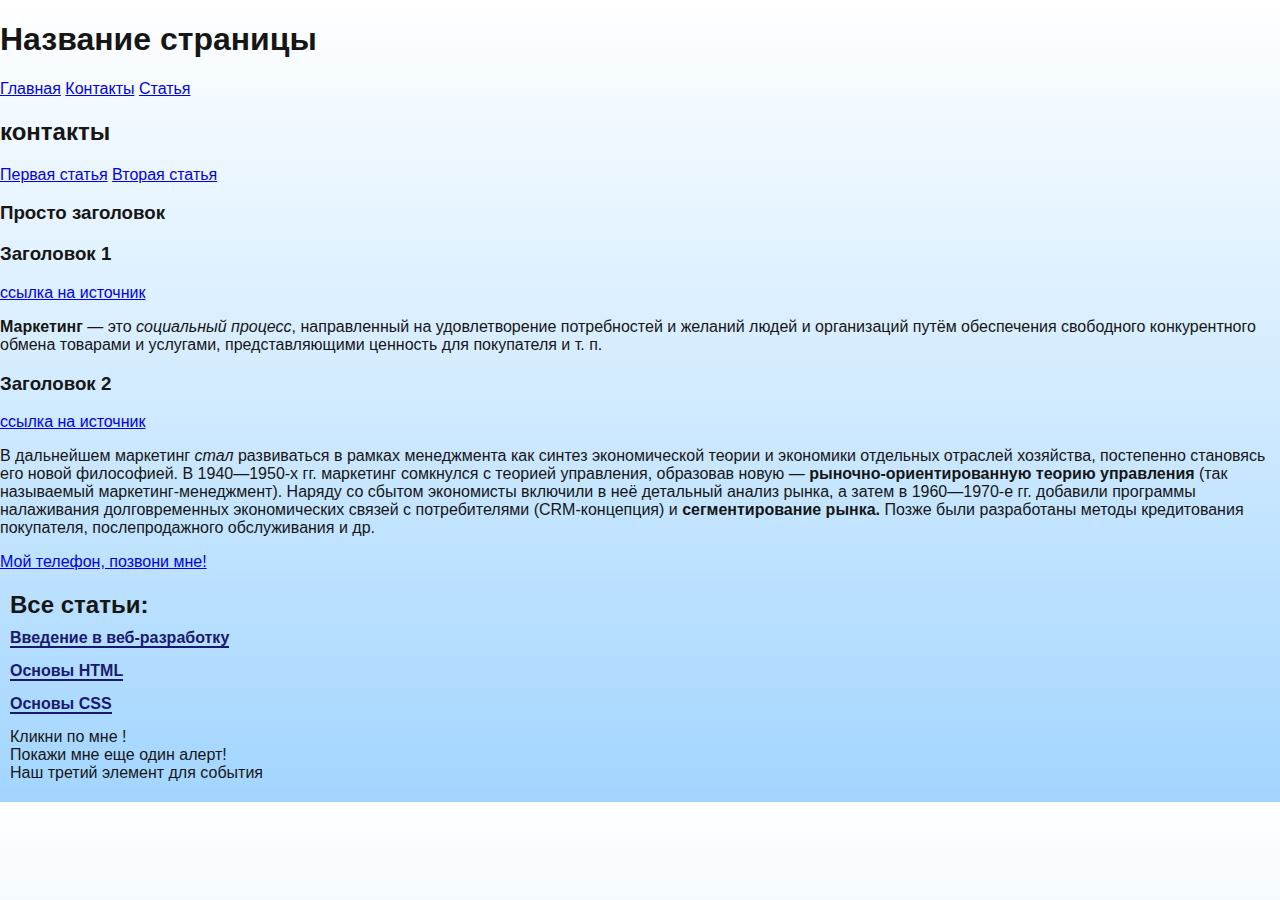
<file: index.HTML>
<!DOCTYPE html>
<html>
  <head lang="ru">
    <meta charset="utf-8">
    <!-- заголовок документа -->
    <title>Проект номер 1</title>
    <link href="https://fonts.googleapis.com/css?family=Roboto:400,900&amp;subset=cyrillic" rel="stylesheet">
      <link rel="stylesheet"href="style.css">
  </head>
  <body>
    <!-- здесь будет тело документа -->
    <header>
      <h1>Название страницы</h1>
    <nav>
      <a href= "index.html">Главная</a>
      <a href= "contacts.html">Контакты</a>
      <a href="article.html">Статья</a>
    </nav>
    </header>

    <main>
      <section>
      <h2>контакты</h2>
       <nav>
          <a href="#article-1">Первая статья</a>
          <a href="#article-2">Вторая статья</a>
       </nav>

        <h3>Просто заголовок</h3>

     <article id="article-1">
       <h3 class="heading yellow">Заголовок 1</h3>
       <a href="https://ru.wikipedia.org/wiki/%D0%9C%D0%B0%D1%80%D0%BA%D0%B5%D1%82%D0%B8%D0%BD%D0%B3"target=_blank>ссылка на источник</a>
       <p><strong>Маркетинг</strong> — это <em>социальный процесс</em>, направленный на удовлетворение потребностей и желаний людей и организаций путём обеспечения свободного конкурентного обмена товарами и услугами, представляющими ценность для покупателя и т. п.</p>
      </article>

      <article id="article-2">
       <h3 class="heading color-green-blue">Заголовок 2</h3>
       <a href="https://ru.wikipedia.org/wiki/%D0%9C%D0%B0%D1%80%D0%BA%D0%B5%D1%82%D0%B8%D0%BD%D0%B3" target=_blank>ссылка на источник</a>
       <p>В дальнейшем маркетинг <i>стал</i> развиваться в рамках менеджмента как синтез экономической теории и экономики отдельных отраслей хозяйства, постепенно становясь его новой философией. В 1940—1950-х гг. маркетинг сомкнулся с теорией управления, образовав новую — <strong>рыночно-ориентированную теорию управления</strong> (так называемый маркетинг-менеджмент). Наряду со сбытом экономисты включили в неё детальный анализ рынка, а затем в 1960—1970-е гг. добавили программы налаживания долговременных экономических связей с потребителями (CRM-концепция) и <b>сегментирование рынка.</b> Позже были разработаны методы кредитования покупателя, послепродажного обслуживания и др.</p>
      </article>

        <a href="tel:+74959492895">Мой телефон, позвони мне! </a>
      </section>
    </main>



    <!-- боковая навигация -->
  <aside class="aside">
    <h2 class="aside__heading">Все статьи:</h2>
    <nav class="aside__nav">
      <div class="aside__nav-item">
        <a href="article-1.html" class="aside__nav-link">Введение в веб-разработку</a>
      </div>
      <div class="aside__nav-item">
        <a href="article-2.html" class="aside__nav-link">Основы HTML</a>
      </div>
      <div class="aside__nav-item">
        <a href="article-3.html" class="aside__nav-link">Основы CSS</a>
      </div>
    </nav>

    <div onclick="alert('Ура! Клик был!')">Кликни по мне !</div>

    <div id="show-me">Покажи мне еще один алерт!</div>
    <div id="event-listener">Наш третий элемент для события</div>


  </aside>

   <script src="script.js"></script>


  </body>
</html>
</file>
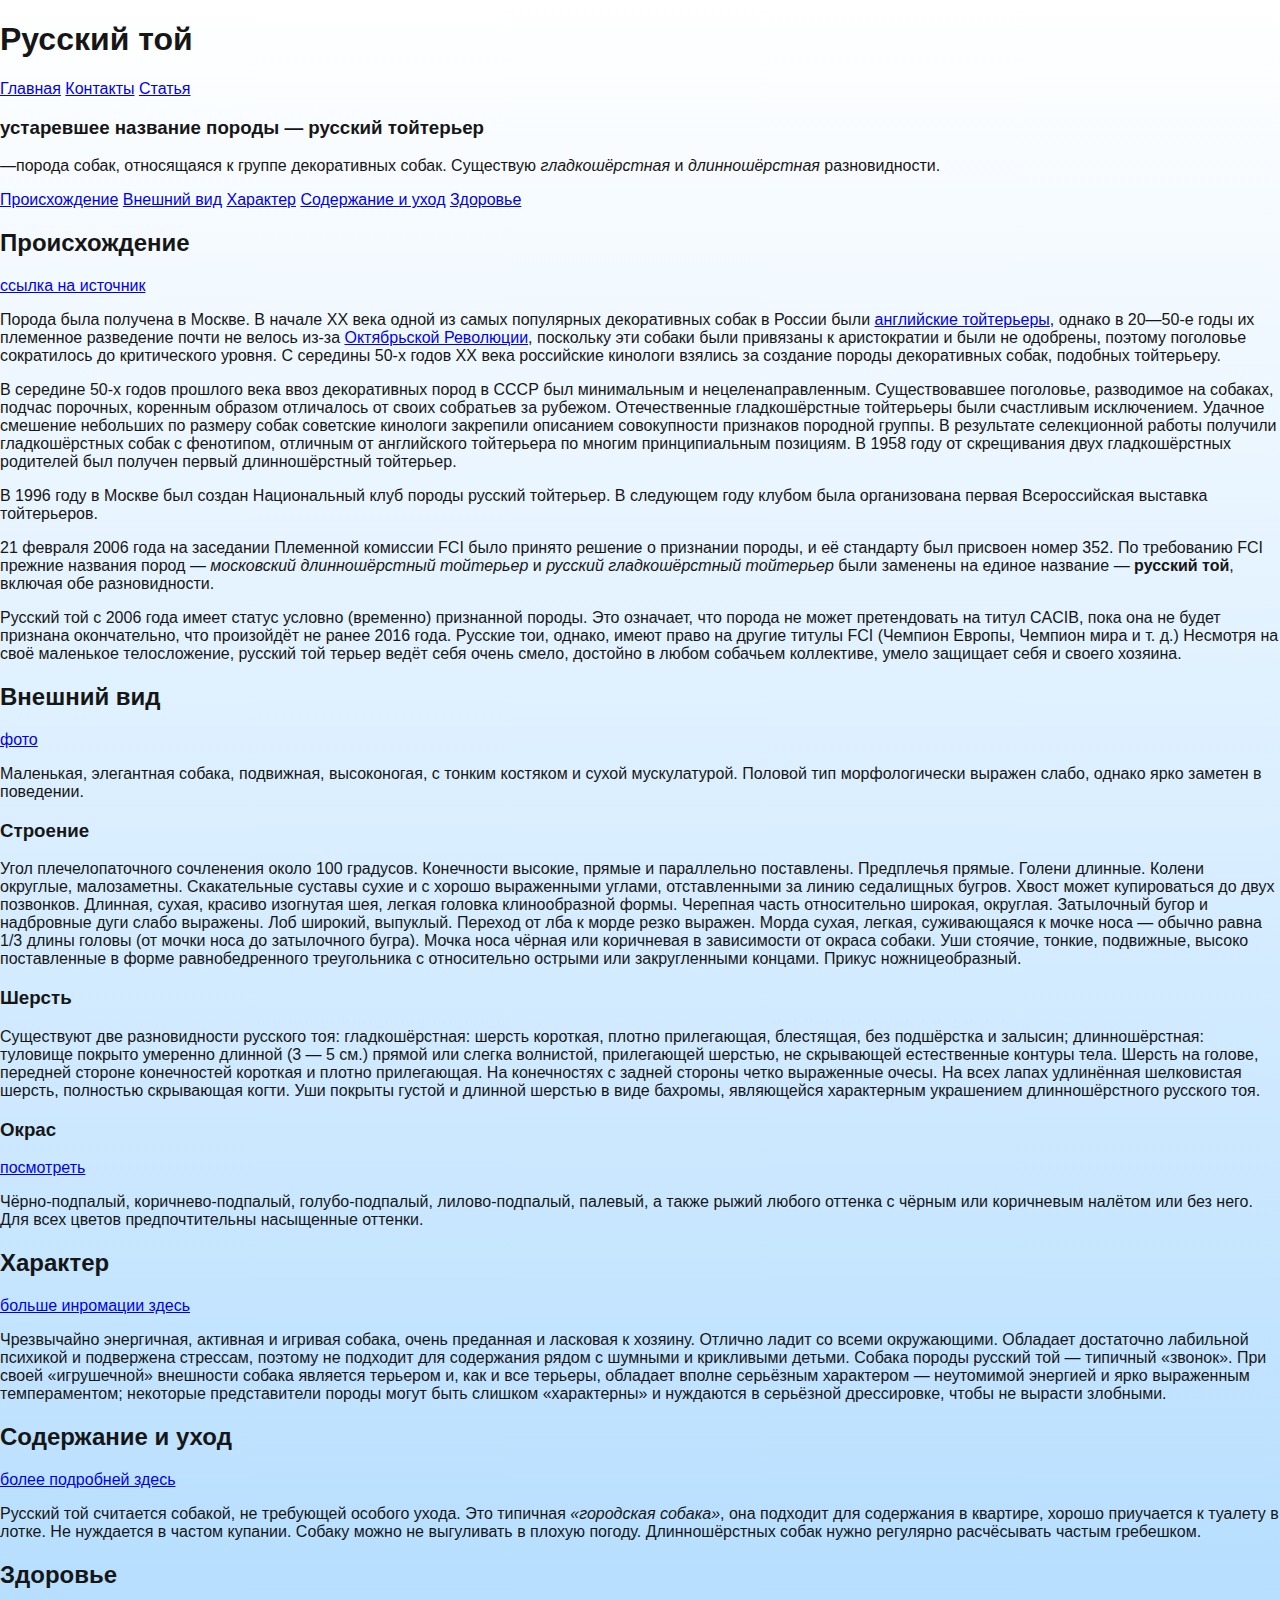
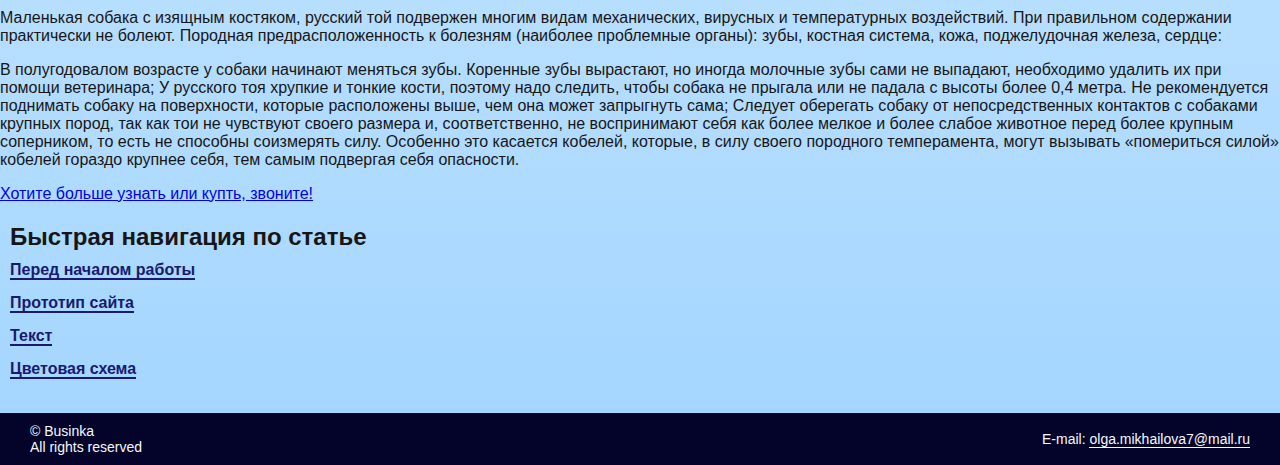
<file: article.HTML>
<!DOCTYPE html>
<html lang="ru">
<head>
  <meta charset="utf-8">
    <!-- заголовок документа -->
 <title>Проект номер 2</title>
 <link href="https://fonts.googleapis.com/css?family=Roboto:400,900&amp;subset=cyrillic" rel="stylesheet">
   <link rel="stylesheet"href="style.css">

</head>
 <body>
    <!-- здесь будет тело документа -->
  <header>
 <h1 class="text-shadow">Русский той</h1>
   <nav>
    <a href="index.html">Главная</a>
    <a href="contacts.html">Контакты</a>
    <a href="article.html">Статья</a>
   </nav>
  </header>

 <main>
  <section>
   <h3>устаревшее название породы — русский тойтерьер</h3>
   <p class="font-style">—порода собак, относящаяся к группе декоративных собак. Существую <i>гладкошёрстная</i> и <i>длинношёрстная</i> разновидности.</p>
     <nav>
       <a href="#article-1">Происхождение</a>
       <a href="#article-2">Внешний вид</a>
       <a href="#article-3">Характер</a>
       <a href="#article-4">Содержание и уход</a>
       <a href="#article-5">Здоровье</a>
     </nav>

    <article id="article-1">
    <h2>Происхождение</h2>
      <a href="https://ru.wikipedia.org/wiki/Русский_той"target=_blank>ссылка на источник</a>
  <p class="font-variant">Порода была получена в Москве. В начале XX века одной из самых популярных декоративных собак в России были <a href="https://ru.wikipedia.org/wiki/%D0%90%D0%BD%D0%B3%D0%BB%D0%B8%D0%B9%D1%81%D0%BA%D0%B8%D0%B9_%D1%82%D0%BE%D0%B9-%D1%82%D0%B5%D1%80%D1%8C%D0%B5%D1%80"target=_blank>английские тойтерьеры</a>, однако в 20—50-е годы их племенное разведение почти не велось из-за <a href="https://ru.wikipedia.org/wiki/%D0%9E%D0%BA%D1%82%D1%8F%D0%B1%D1%80%D1%8C%D1%81%D0%BA%D0%B0%D1%8F_%D1%80%D0%B5%D0%B2%D0%BE%D0%BB%D1%8E%D1%86%D0%B8%D1%8F"target=_blank>Октябрьской Революции</a>, поскольку эти собаки были привязаны к аристократии и были не одобрены, поэтому поголовье сократилось до критического уровня. С середины 50-х годов XX века российские кинологи взялись за создание породы декоративных собак, подобных тойтерьеру.</p>

  <p class="font-variant">В середине 50-х годов прошлого века ввоз декоративных пород в СССР был минимальным и нецеленаправленным. Существовавшее поголовье, разводимое на собаках, подчас порочных, коренным образом отличалось от своих собратьев за рубежом. Отечественные гладкошёрстные тойтерьеры были счастливым исключением. Удачное смешение небольших по размеру собак советские кинологи закрепили описанием совокупности признаков породной группы. В результате селекционной работы получили гладкошёрстных собак с фенотипом, отличным от английского тойтерьера по многим принципиальным позициям. В 1958 году от скрещивания двух гладкошёрстных родителей был получен первый длинношёрстный тойтерьер.</p>

  <p class="font-variant">В 1996 году в Москве был создан Национальный клуб породы русский тойтерьер. В следующем году клубом была организована первая Всероссийская выставка тойтерьеров.</p>

  <p class="font-variant">21 февраля 2006 года на заседании Племенной комиссии FCI было принято решение о признании породы, и её стандарту был присвоен номер 352. По требованию FCI прежние названия пород — <em>московский длинношёрстный тойтерьер</em> и <em>русский гладкошёрстный тойтерьер</em> были заменены на единое название — <strong>русский той</strong>, включая обе разновидности.</p>

  <p class="font-variant">Русский той с 2006 года имеет статус условно (временно) признанной породы. Это означает, что порода не может претендовать на титул CACIB, пока она не будет признана окончательно, что произойдёт не ранее 2016 года. Русские тои, однако, имеют право на другие титулы FCI (Чемпион Европы, Чемпион мира и т. д.) Несмотря на своё маленькое телосложение, русский той терьер ведёт себя очень смело, достойно в любом собачьем коллективе, умело защищает себя и своего хозяина.</p>
    </article>

    <article id="article-2">
    <h2>Внешний вид</h2>
  <a href=" https://www.google.ru/search?q=фото+русский+той+терьер&newwindow=1&tbm=isch&tbo=u&source=univ&sa=X&ved=0ahUKEwj4nY7jl8PWAhWlNpoKHZFsC34QsAQIJQ&biw=1240&bih=654 "target=_blank>фото</a>
  <p class="font-weight">Маленькая, элегантная собака, подвижная, высоконогая, с тонким костяком и сухой мускулатурой. Половой тип морфологически выражен слабо, однако ярко заметен в поведении.</p>

    <h3>Строение</h3>
  <p class="font-weight">Угол плечелопаточного сочленения около 100 градусов. Конечности высокие, прямые и параллельно поставлены. Предплечья прямые. Голени длинные. Колени округлые, малозаметны. Скакательные суставы сухие и с хорошо выраженными углами, отставленными за линию седалищных бугров. Хвост может купироваться до двух позвонков. Длинная, сухая, красиво изогнутая шея, легкая головка клинообразной формы. Черепная часть относительно широкая, округлая. Затылочный бугор и надбровные дуги слабо выражены. Лоб широкий, выпуклый. Переход от лба к морде резко выражен. Морда сухая, легкая, суживающаяся к мочке носа — обычно равна 1/3 длины головы (от мочки носа до затылочного бугра). Мочка носа чёрная или коричневая в зависимости от окраса собаки. Уши стоячие, тонкие, подвижные, высоко поставленные в форме равнобедренного треугольника с относительно острыми или закругленными концами. Прикус ножницеобразный.</p>

    <h3>Шерсть</h3>
  <p class="font-weight">Существуют две разновидности русского тоя: гладкошёрстная: шерсть короткая, плотно прилегающая, блестящая, без подшёрстка и залысин; длинношёрстная: туловище покрыто умеренно длинной (3 — 5 см.) прямой или слегка волнистой, прилегающей шерстью, не скрывающей естественные контуры тела. Шерсть на голове, передней стороне конечностей короткая и плотно прилегающая. На конечностях с задней стороны четко выраженные очесы. На всех лапах удлинённая шелковистая шерсть, полностью скрывающая когти. Уши покрыты густой и длинной шерстью в виде бахромы, являющейся характерным украшением длинношёрстного русского тоя.</p>

    <h3>Окрас</h3>
  <a href="http://kotopes.ru/okrasy-russkih-toj-tererov"target=_blank>посмотреть</a>
  <p class="font-weight">Чёрно-подпалый, коричнево-подпалый, голубо-подпалый, лилово-подпалый, палевый, а также рыжий любого оттенка с чёрным или коричневым налётом или без него. Для всех цветов предпочтительны насыщенные оттенки.   </p>
    </article>

    <article id="article-3">
    <h2>Характер</h2>
  <a href="http://www.toy-volgograd.ru/povedenie.html"target=_blank>больше инромации здесь</a>
  <p class="font-size">Чрезвычайно энергичная, активная и игривая собака, очень преданная и ласковая к хозяину. Отлично ладит со всеми окружающими. Обладает достаточно лабильной психикой и подвержена стрессам, поэтому не подходит для содержания рядом с шумными и крикливыми детьми. Собака породы русский той — типичный «звонок». При своей «игрушечной» внешности собака является терьером и, как и все терьеры, обладает вполне серьёзным характером — неутомимой энергией и ярко выраженным темпераментом; некоторые представители породы могут быть слишком «характерны» и нуждаются в серьёзной дрессировке, чтобы не вырасти злобными.</p>
    </article>

    <article id="article-4">
    <h2>Содержание и уход</h2>
  <a href="http://www.moiasobaka.com/vse-o-porodah/malenkie/toy-teryer/uxod-i-soderzhanie.html"target=_blank>более подробней здесь</a>
  <p class="font-weight">Русский той считается собакой, не требующей особого ухода. Это типичная <em>«городская собака»</em>, она подходит для содержания в квартире, хорошо приучается к туалету в лотке. Не нуждается в частом купании. Собаку можно не выгуливать в плохую погоду. Длинношёрстных собак нужно регулярно расчёсывать частым гребешком.</p>
   </article>

    <article id="article-5">
    <h2>Здоровье</h2>
  <p class="font-weight">Маленькая собака с изящным костяком, русский той подвержен многим видам механических, вирусных и температурных воздействий. При правильном содержании практически не болеют. Породная предрасположенность к болезням (наиболее проблемные органы): зубы, костная система, кожа, поджелудочная железа, сердце:</p>

  <p class="font-weight">В полугодовалом возрасте у собаки начинают меняться зубы. Коренные зубы вырастают, но иногда молочные зубы сами не выпадают, необходимо удалить их при помощи ветеринара;
  У русского тоя хрупкие и тонкие кости, поэтому надо следить, чтобы собака не прыгала или не падала с высоты более 0,4 метра. Не рекомендуется поднимать собаку на поверхности, которые расположены выше, чем она может запрыгнуть сама;
  Следует оберегать собаку от непосредственных контактов с собаками крупных пород, так как тои не чувствуют своего размера и, соответственно, не воспринимают себя как более мелкое и более слабое животное перед более крупным соперником, то есть не способны соизмерять силу. Особенно это касается кобелей, которые, в силу своего породного темперамента, могут вызывать «помериться силой» кобелей гораздо крупнее себя, тем самым подвергая себя опасности.</p>
    </article>

    <a href="tel:+7">Хотите больше узнать или купть, звоните! </a>

    </section>
   </main>

   <!-- боковая навигация -->
         <aside class="aside">
           <h2 class="aside__heading">Быстрая навигация по статье</h2>
           <nav class="aside__nav">
             <div class="aside__nav-item">
               <a href="#heading-1" class="aside__nav-link">Перед началом работы</a>
             </div>
             <div class="aside__nav-item">
               <a href="#heading-2" class="aside__nav-link">Прототип сайта</a>
             </div>
             <div class="aside__nav-item">
               <a href="#heading-3" class="aside__nav-link">Текст</a>
             </div>
             <div class="aside__nav-item">
               <a href="#heading-4" class="aside__nav-link">Цветовая схема</a>
             </div>
           </nav>
         </aside>

         <!-- подвал -->
         <footer class="footer">
           <section class="footer__section">
             <p class="footer__copyright">© Businka</p>
             <p class="footer__copyright">All rights reserved</p>
           </section>
           <section class="footer__section">
             <p class="footer__email">E-mail: <a href="olga.mikhailova7@mail.ru" class="footer__email-link">olga.mikhailova7@mail.ru</a></p>
           </section>
         </footer>




  </body>
</html>
</file>
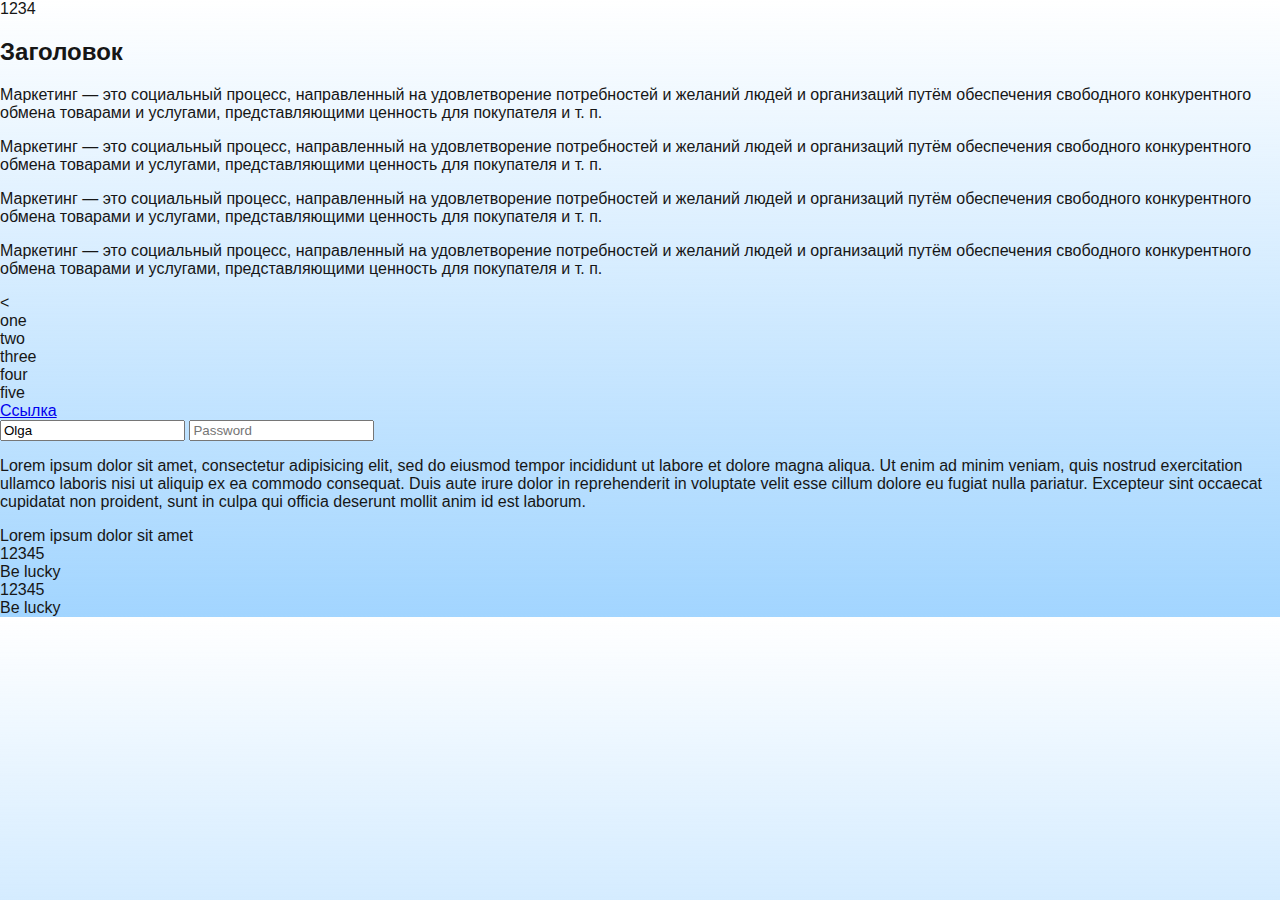
<file: components.HTML>
<!DOCTYPE html>
<html lang="ru">
<head>
  <meta charset="utf-8">
  <meta name="viewport" content="width=device-width, initial-scale=1.0">
  <meta http-equiv="X-UA-Compatible" content="ie=edge">
  <title>Components 1</title>
  <link href="https://fonts.googleapis.com/css?family=Roboto:400,900&amp;subset=cyrillic" rel="stylesheet">
    <link rel="stylesheet"href="style.css">
</head>


<body class="body">

  <div class="position-parent">
    <div class="position-child">1234</div>

  </div>

    <div class="position-parent">
    <div class="position-child-absolute"></div>
  </div>

    <div class="position-parent">
    <div class="position-child-fixed"></div>
  </div>

    <div class="position-parent">
    <div class="position-child-z-index z-index-1"></div>
    <div class="position-child-z-index z-index-2"></div>
    <div class="position-child-z-index z-index-3"></div>
  </div>

  <div class="font">

    <h2 class="text-shadow">Заголовок</h2>

    <p class="font-size">Маркетинг — это социальный процесс, направленный на удовлетворение потребностей и желаний людей и организаций путём обеспечения свободного конкурентного обмена товарами и услугами, представляющими ценность для покупателя и т. п.</p>


    <p class="font-style">Маркетинг — это социальный процесс, направленный на удовлетворение потребностей и желаний людей и организаций путём обеспечения свободного конкурентного обмена товарами и услугами, представляющими ценность для покупателя и т. п.</p>

    <p class="font-weight">Маркетинг — это социальный процесс, направленный на удовлетворение потребностей и желаний людей и организаций путём обеспечения свободного конкурентного обмена товарами и услугами, представляющими ценность для покупателя и т. п.</p>

    <p class="font-variant">Маркетинг — это социальный процесс, направленный на удовлетворение потребностей и желаний людей и организаций путём обеспечения свободного конкурентного обмена товарами и услугами, представляющими ценность для покупателя и т. п.</p>

  </div>

  <<!-- LESSION 5: flexbox  -->
      <!-- LESSION 5: flex-container properties -->
      <div class="flex-container">
        <div class="flex-element flex-element-1">one</div>
        <div class="flex-element flex-element-2">two</div>
        <div class="flex-element flex-element-3">three</div>
        <div class="flex-element flex-element-4">four</div>
        <div class="flex-element flex-element-5">five</div>
      </div>


  <!-- box-shadow -->
  <div class="box-shadow"></div>
  <div class="box-shadow-inset"></div>

  <!-- calc() -->
  <div class="calc-parent">
   <div class="calc-parent-inner">
   <div class="calc-child"></div>
   <div class="calc-child"></div>
  </div>
  </div>

    <div class="calc-parent-part">
       <div class="calc-child-part"></div>
       <div class="calc-child-part"></div>
       <div class="calc-child-part"></div>
       <div class="calc-child-part"></div>
       <div class="calc-child-part"></div>
       <div class="calc-child-part"></div>
       <div class="calc-child-part"></div>
    </div>


    <div class="calc-parent-2">
      <div class="calc-child-responsive"></div>
      <div class="calc-child-fixed"></div>
    </div>



  <!-- hover -->
  <div class="hover"></div>
      <a class="link-hover" href="#">Ссылка</a>

  <br>

  <input class="focus" type="text" value="Olga" placeholder="Full name">
  <input class="focus" type="password" placeholder="Password">




    <!-- first  and last child -->
      <div class="pseudo-classes-parent">
  <div class="pseudo-classes-child"></div>
  <div class="pseudo-classes-child"></div>
  <div class="pseudo-classes-child"></div>
  <div class="pseudo-classes-child"></div>
  <div class="pseudo-classes-child"></div>
  <div class="pseudo-classes-child"></div>
  <div class="pseudo-classes-child"></div>
  <div class="pseudo-classes-child"></div>
  <div class="pseudo-classes-child"></div>
  <div class="pseudo-classes-child"></div>
    </div>


  <p class="pseudo-elements">Lorem ipsum dolor sit amet, consectetur adipisicing elit, sed do eiusmod tempor incididunt ut labore et dolore magna aliqua. Ut enim ad minim veniam, quis nostrud exercitation ullamco laboris nisi ut aliquip ex ea commodo consequat. Duis aute irure dolor in reprehenderit in voluptate velit esse cillum dolore eu fugiat nulla pariatur. Excepteur sint occaecat cupidatat non proident, sunt in culpa qui officia deserunt mollit anim id est laborum.</p>




    <!-- transition -->
      <div class="transition-color">Lorem ipsum dolor sit amet</div>

      <div class="transition-left"></div>

      <!-- transform: translate -->
       <div class="transform-parent">

         <div class="translate-parent">
           <div class="translate-child translate-child-1"></div>
         </div>

         <div class="translate-parent">
           <div class="translate-child translate-child-2"></div>
         </div>
       </div>

      <!-- transform: rotate -->
        <div class="transform-parent">

          <div class="rotate-parent">
            <div class="rotate-child rotate-child-1"></div>
          </div>

          <div class="rotate-parent">
            <div class="rotate-child rotate-child-2"></div>
          </div>
        </div>

        <!-- transform: scale -->
          <div class="transform-parent">

            <div class="scale-parent">
              <div class="scale-child scale-child-1">12345</div>
            </div>

            <div class="scale-parent">
              <div class="scale-child scale-child-2">Be lucky</div>
            </div>
          </div>


        <!-- transform: skew -->
          <div class="transform-parent">

            <div class="skew-parent">
            <div class="skew-child skew-child-1">12345</div>
          </div>

          <div class="skew-parent">
            <div class="skew-child skew-child-2">Be lucky</div>
          </div>
        </div>

        <!-- transform-origin -->
        <div class="transform-origin-parent">
        <div class="transform-origin-child"></div>
      </div>


          <!-- animation -->
            <div class="animation-1"></div>

            <div class="animation-2"></div>




  </body>
</html>
</file>
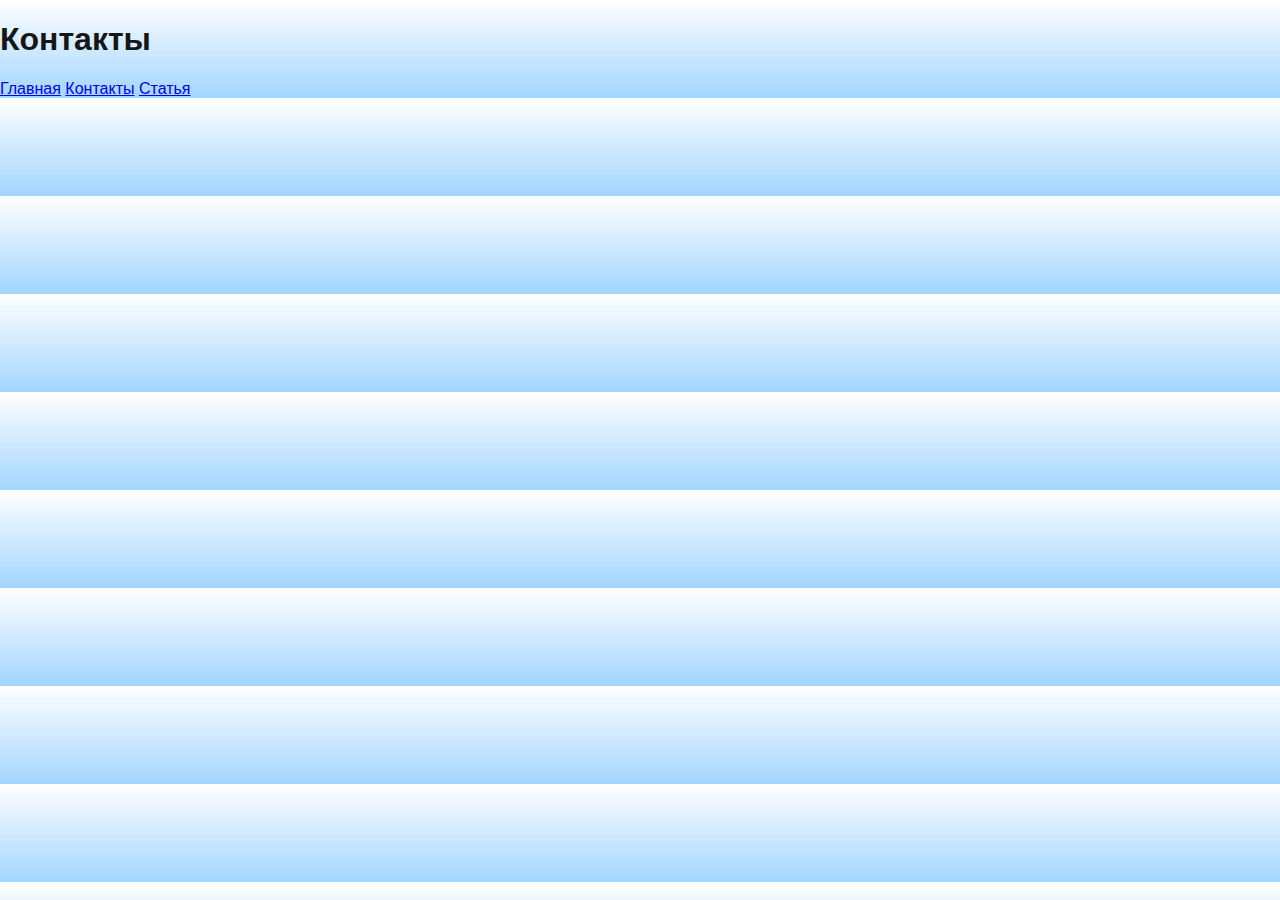
<file: contacts.HTML>
<!DOCTYPE html>
<html lang="ru">
<head>
  <meta charset="utf-8">

 <meta name="viewport" content="width=device-width, initial-scale=1">

  <title>Проект номер 1</title>
    <link rel="stylesheet"href="style.css">
</head>
<body>

  <header>
    <h1>Контакты</h1>
  <nav>
    <a href="index.html">Главная</a>
    <a href="contacts.html">Контакты</a>
    <a href="article.html">Статья</a>
  </nav>
  </header>

</body>
</html>
</file>
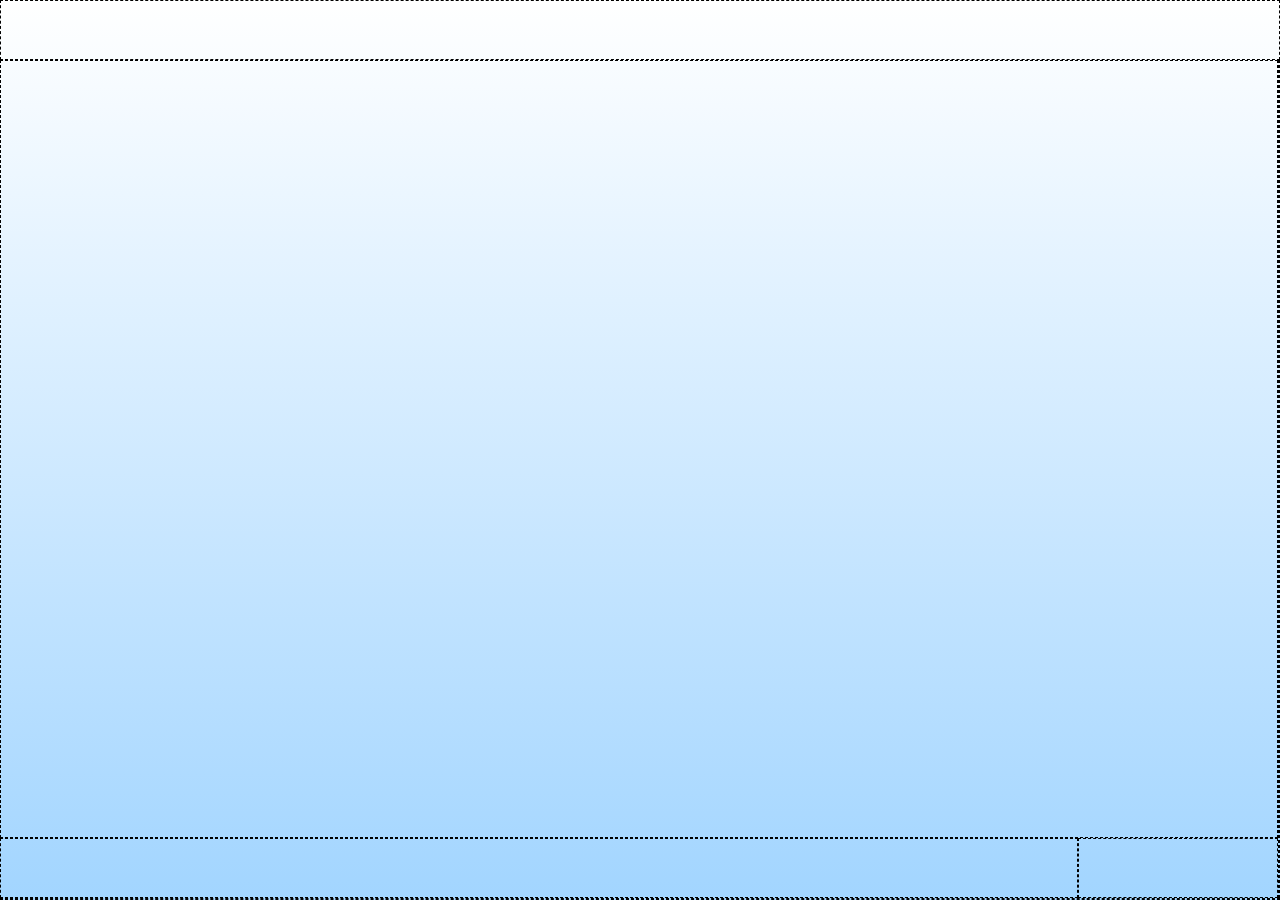
<file: grid.html>
<!DOCTYPE html>
<html>
  <head lang="ru">
    <meta charset="utf-8">
    <!-- заголовок документа -->
    <title>Проект номер 1</title>
    <link href="https://fonts.googleapis.com/css?family=Roboto:400,900&amp;subset=cyrillic" rel="stylesheet">
      <link rel="stylesheet"href="style.css">
  </head>
    <body>

    <div class="grid-container">
        <div class="grid-header"></div>
        <div class="grid-main-content"></div>
        <div class="grid-content-1"></div>
        <div class="grid-content-2"></div>
        <div class="grid-aside"></div>
        <div class="grid-footer"></div>
    </div>

     </body>
   </html>
</file>
<file: style.css>
@import url("grid.css");

/* –––––––– COMMON STYLES –––––––––  */
* {
  box-sizing: border-box;
}
body {
  font-family: 'PT Sans', Arial, Helvetica, sans-serif;
  padding: 0;
  margin: 0;
  /* design */
  color: #161616;
  background-image: linear-gradient(to bottom, rgba(244, 250, 255, 0) 0%, #a2d5ff 100%);
}
/* –––––––––––– GRID –––––––––––––  */
.grid-container {
  display: grid;
  min-height: 100vh;
  grid-template-rows: 60px 1fr 60px;
  grid-template-columns: 1fr 200px;
}
.grid-container .header {
  grid-row-start: 1;
  grid-row-end: 2;
  grid-column-start: 1;
  grid-column-end: 3;
}
.grid-container .main {
  grid-row-start: 2;
  grid-row-end: 3;
  grid-column-start: 1;
  grid-column-end: 2;
}
.grid-container .aside {
  grid-row-start: 2;
  grid-row-end: 3;
  grid-column-start: 2;
  grid-column-end: 3;
}
.grid-container .footer {
  grid-row-start: 3;
  grid-row-end: 4;
  grid-column-start: 1;
  grid-column-end: 3;
}
.grid-container .gallery {
  grid-row-start: 2;
  grid-row-end: 3;
  grid-column-start: 1;
  grid-column-end: 3;
}
/* –––––––––––– HEADER ––––––––––––  */
.header {
  /* position */
  height: 60px;
  width: 100%;
  position: fixed;
  top: 0;
  left: 0;
  z-index: 1;
  /* flexbox */
  display: flex;
  justify-content: space-between;
  align-items: center;
  /* design */
  background-color: #f4faff;
  box-shadow: 0 1px 5px 0 rgba(0, 0, 0, 0.1);
  padding: 15px 30px;
  /* hide mobile menu on desktop */
}
.header__link {
  display: block;
  text-decoration: none;
}
.header__heading {
  color: midnightblue;
  font-family: 'Kaushan Script', cursive;
  font-size: 30px;
  line-height: 30px;
  margin: 0;
  /* for animation */
  background: linear-gradient(-90deg, #191970 20%, #00f 60%, #191970 80%);
  background-size: 200% auto;
  background-clip: text;
  text-fill-color: transparent;
  -webkit-background-clip: text;
  -webkit-text-fill-color: transparent;
  animation: shine 5s linear infinite;
}
.header__nav {
  display: flex;
}
.header__nav-item {
  margin: 5px 10px;
}
.header__nav-link {
  /* design */
  color: midnightblue;
  text-decoration: none;
  font-family: 'Kaushan Script', cursive;
  font-size: 20px;
  line-height: 20px;
  border-bottom: 2px solid transparent;
  /* add transition for hover */
  transition: border-color 0.3s ease-out;
}
.header__nav-link:hover {
  border-color: midnightblue;
}
.header__mobile-menu {
  display: none;
}
@keyframes shine {
  to {
    background-position: 200% center;
  }
}
/* ––––––––– MAIN CONTENT –––––––––  */
.main {
  padding: 30px;
  position: relative;
}
/* ––––––––––– BLOG POSTS –––––––––––  */
.blog {
  /* design */
  padding-top: 30px;
}
.blog__post {
  display: flex;
  padding: 20px;
  background-color: rgba(255, 255, 255, 0.5);
  box-shadow: 0 5px 10px 0 rgba(0, 0, 0, 0.1);
  margin-bottom: 60px;
}
.blog__post-image {
  flex-basis: 150px;
  flex-shrink: 0;
  background-size: cover;
  background-position: center;
  background-repeat: no-repeat;
  margin-right: 20px;
}
.blog__post-body {
  flex-grow: 1;
}
.blog__post-heading {
  margin-top: 0;
  margin-bottom: 10px;
  /* design */
  color: #04042b;
}
.blog__post-content {
  margin: 0;
}
.blog__post-more-link {
  display: inline-block;
  /* design */
  font-size: 14px;
  line-height: 14px;
  text-decoration: none;
  text-transform: lowercase;
  color: #0000ad;
  font-weight: 700;
  border-bottom: 2px solid #0000ad;
  /* add transition for hover */
  transition: color 0.3s ease-out, border-color 0.3s ease-out;
}
.blog__post-more-link:hover {
  color: #04042b;
  border-color: transparent;
}
/* –––––––––––– ASIDE –––––––––––––  */
.aside {
  /* design */
  padding: 20px 30px 20px 10px;
}
.aside__heading {
  margin-top: 0;
  margin-bottom: 10px;
}
.aside__nav-item {
  margin-bottom: 15px;
}
.aside__nav-link {
  /* design */
  font-weight: 700;
  color: midnightblue;
  border-bottom: 2px solid midnightblue;
  text-decoration: none;
  /* add transition for hover */
  transition: color 0.3s ease-out, border-color 0.3s ease-out;
}
.aside__nav-link:hover {
  color: #04042b;
  border-color: transparent;
}
/* –––––––––––– GALLERY –––––––––––  */
.gallery {
  padding: 100px;
}
.gallery__wrapper {
  height: 100%;
  display: grid;
  grid-gap: 20px;
  grid-template-columns: repeat(3, 1fr);
  grid-auto-rows: minmax(50px, 1fr);
}
.gallery__item {
  height: 100%;
  min-height: 300px;
  width: 100%;
  background-size: cover;
  background-repeat: no-repeat;
  background-position: center;
  box-shadow: 0 5px 10px 0 rgba(0, 0, 0, 0.85);
  position: relative;
  overflow: hidden;
  /* Gallery Hover Stuff */
}
.gallery__item--1 {
  grid-row-start: 1;
  grid-row-end: 4;
  grid-column-start: 1;
  grid-column-end: auto;
}
.gallery__item--2 {
  grid-row-start: 1;
  grid-row-end: 3;
  grid-column-start: 2;
  grid-column-end: auto;
}
.gallery__item--5 {
  grid-row-start: 4;
  grid-row-end: 6;
  grid-column-start: 1;
  grid-column-end: 3;
}
.gallery__item--7 {
  grid-row-start: 3;
  grid-row-end: 4;
  grid-column-start: 2;
  grid-column-end: 4;
}
.gallery__item--9 {
  grid-row-start: 4;
  grid-row-end: 6;
  grid-column-start: 3;
  grid-column-end: 4;
}
.gallery__item--12 {
  grid-row-start: 7;
  grid-row-end: 8;
  grid-column-start: 2;
  grid-column-end: 4;
}
.gallery__item-content {
  opacity: 0;
  position: absolute;
  top: 100%;
  right: 0;
  bottom: 0;
  left: 0;
  overflow: hidden;
  transition: top 0.45s ease-out 0.1s, opacity 0.55s ease-out;
}
.gallery__item-content:after {
  content: '';
  background-color: rgba(255, 255, 255, 0.55);
  position: absolute;
  top: 0;
  right: 0;
  bottom: 0;
  left: 0;
}
.gallery__item:hover .gallery__item-content {
  opacity: 1;
  top: 0;
}
.gallery__content {
  width: 100%;
  height: 100%;
  display: flex;
  flex-direction: column;
  justify-content: center;
  align-items: center;
  position: relative;
  z-index: 1;
}
/* –––––––––––– FOOTER ––––––––––––  */
.footer {
  /* flexbox */
  display: flex;
  justify-content: space-between;
  align-items: center;
  /* design */
  color: #f4faff;
  font-size: 14px;
  line-height: 16px;
  background-color: #04042b;
  padding: 10px 30px;
}
.footer__copyright {
  margin: 0;
}
.footer__email {
  margin: 0;
}
.footer__email-link {
  /* design */
  color: #f4faff;
  border-bottom: 1px solid #f4faff;
  text-decoration: none;
  /* add transition for hover */
  transition: border-color 0.3s ease-out;
}
.footer__email-link:hover {
  border-color: transparent;
}
/* –––––––––––––––––––––––––––––––––––––––––  */
/* ––––––––––––– MEDIA: MOBILE ––––––––––––  */
/* –––––––––––––––––––––––––––––––––––––––––  */
@media (max-width: 767px) {
  /* –––––––––––– GRID –––––––––––––  */
  .grid-container {
    grid-template-rows: 60px auto 1fr 80px;
    grid-template-columns: 1fr;
  }
  .grid-container .header {
    grid-column-start: 1;
    grid-column-end: 2;
  }
  .grid-container .aside {
    grid-column-start: 1;
    grid-column-end: 2;
  }
  .grid-container .main {
    grid-row-start: 3;
    grid-row-end: 4;
  }
  .grid-container .footer {
    grid-row-start: 4;
    grid-row-end: 5;
    grid-column-start: 1;
    grid-column-end: 2;
  }
  .grid-container .gallery {
    grid-column-start: 1;
    grid-column-end: 2;
  }
  /* –––––––––––– ASIDE –––––––––––––  */
  .header__mobile-menu {
    display: block;
    width: 60px;
    height: 60px;
    padding: 18px;
    position: absolute;
    top: 0;
    right: 0;
    cursor: pointer;
    /* onclick */
  }
  .header__mobile-menu-icon {
    width: 24px;
    height: 24px;
    background-image: url("../img/burger-menu.svg");
    background-repeat: no-repeat;
    background-position: center;
    background-size: 24px auto;
  }
  .header__mobile-menu.opened .header__mobile-menu-icon {
    background-image: url("../img/cross-menu.svg");
    background-size: 16px auto;
  }
  .header__mobile-menu.opened .header__mobile-menu-burger {
    opacity: 0;
  }
  .header__mobile-menu.opened .header__mobile-menu-cross {
    opacity: 1;
  }
  .header__nav {
    display: flex;
    flex-direction: column;
    min-height: 100vh;
    position: fixed;
    top: 60px;
    bottom: 0;
    right: 0;
    width: 0;
    background-color: rgba(25, 25, 112, 0.65);
    padding-top: 30px;
    overflow: hidden;
    transition: width 0.45s ease-out;
  }
  .header__nav:before {
    content: '';
    width: 0;
    background-image: linear-gradient(to bottom, #fff 0%, #a2d5ff 100%);
    position: absolute;
    top: 0;
    right: 0;
    bottom: 0;
    z-index: -1;
    transition: width 0.35s ease-out 0.1s;
  }
  .header__nav-item {
    /* LESS криво работает с calc() */
    /* поэтому требуется экранирование, то есть использование специального синтаксиса */
    margin-left: calc(50vw + 30px);
    margin-bottom: 30px;
  }
  .header__nav-link {
    font-size: 26px;
    line-height: 34px;
  }
  .header__mobile-menu.opened + .header__nav {
    width: 100vw;
  }
  .header__mobile-menu.opened + .header__nav:before {
    width: 50vw;
  }
  /* –––––––––––– ASIDE –––––––––––––  */
  .aside {
    display: flex;
    flex-direction: column;
    padding: 30px;
  }
  .aside__heading {
    white-space: nowrap;
    margin: 5px 0;
  }
  .aside__nav {
    display: flex;
    flex-wrap: wrap;
  }
  .aside__nav-item {
    white-space: nowrap;
    margin: 5px;
  }
  .aside__nav-item:first-child {
    margin-left: 0;
  }
  /* –––––––––––– BLOG STUFF ––––––––––– */
  .blog {
    padding-top: 0;
  }
  .blog__post {
    flex-direction: column;
  }
  .blog__post-image {
    flex-basis: auto;
    height: 185px;
    margin-right: 0;
    margin-bottom: 20px;
  }
  /* –––––––––––– GALLERY –––––––––––  */
  .gallery {
    padding: 30px;
  }
  .gallery__wrapper {
    grid-gap: 10px;
    grid-template-columns: repeat(2, 1fr);
  }
  .gallery__item {
    min-height: 200px;
  }
  .gallery__item--1 {
    grid-row-start: 1;
    grid-row-end: 4;
    grid-column-start: 1;
    grid-column-end: 2;
  }
  .gallery__item--2 {
    grid-row-start: 1;
    grid-row-end: 3;
    grid-column-start: 2;
    grid-column-end: 3;
  }
  .gallery__item--4 {
    grid-row-start: 7;
    grid-row-end: 9;
    grid-column-start: 2;
    grid-column-end: 3;
  }
  .gallery__item--5 {
    grid-row-start: 4;
    grid-row-end: 6;
    grid-column-start: 1;
    grid-column-end: 3;
  }
  .gallery__item--7 {
    grid-row-start: 6;
    grid-row-end: 7;
    grid-column-start: 1;
    grid-column-end: 3;
  }
  .gallery__item--9 {
    grid-row-start: 7;
    grid-row-end: 9;
    grid-column-start: 1;
    grid-column-end: 2;
  }
  .gallery__item--12 {
    grid-row-start: 10;
    grid-row-end: 11;
    grid-column-start: 1;
    grid-column-end: 3;
  }
  /* –––––––––––– FOOTER ––––––––––––  */
  .footer {
    flex-direction: column;
    justify-content: center;
  }
  .footer__section {
    text-align: center;
  }
}
/* –––––––––––––––––––––––––––––––––––––––––  */
/*# sourceMappingURL=style.css.map */
</file>
